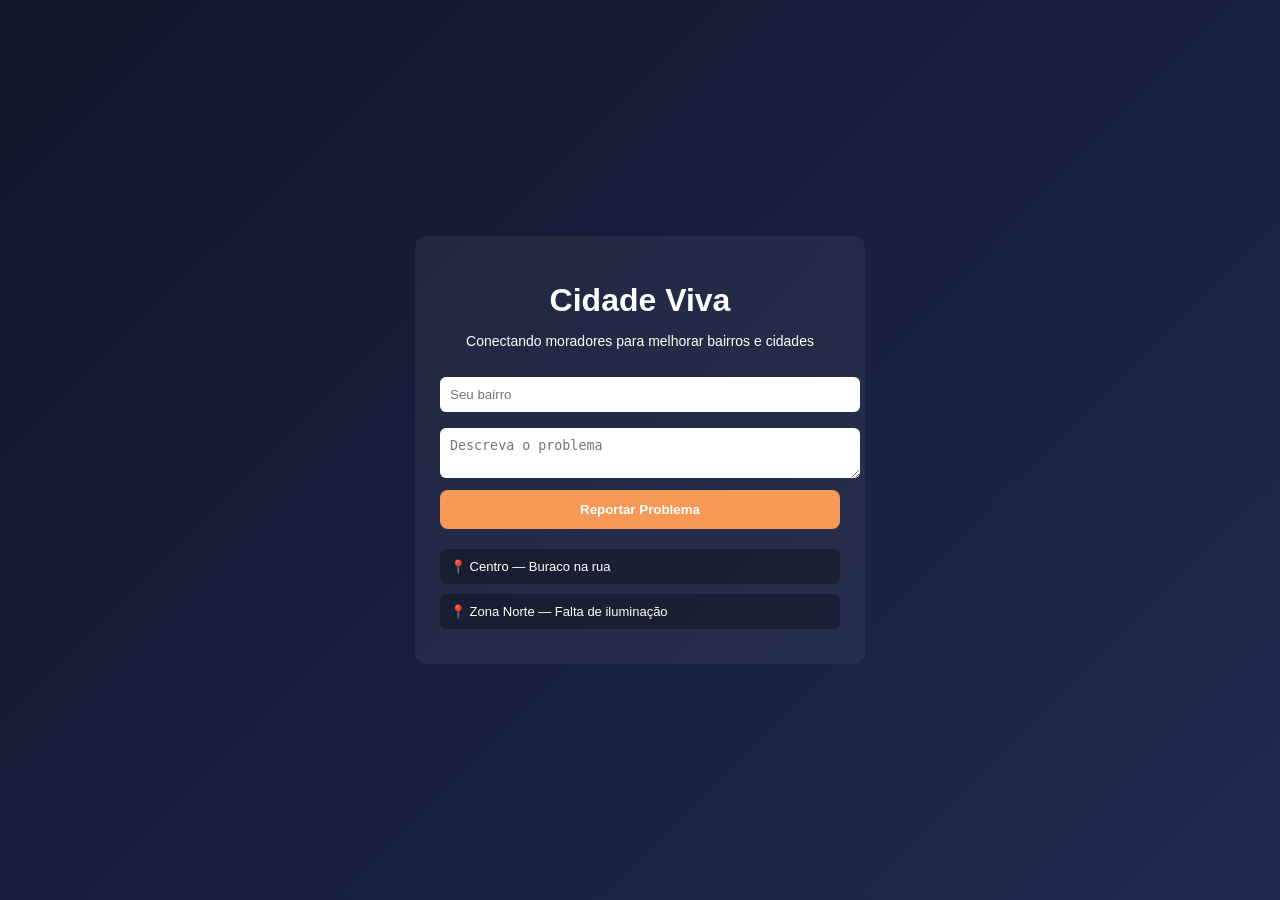
<file: src/main/resources/templates/cidadeviva.html>
<!DOCTYPE html>
<html lang="pt-br">
<head>
    <meta charset="UTF-8">
    <meta name="viewport" content="width=device-width, initial-scale=1.0">
    <title>Cidade Viva</title>

    <style>
        body {
            margin: 0;
            font-family: Arial, sans-serif;
            background: linear-gradient(135deg, #11162a, #1f2a50);
            color: white;
            display: flex;
            justify-content: center;
            align-items: center;
            height: 100vh;
        }

        .container {
            width: 400px;
            background: rgba(255,255,255,0.05);
            padding: 25px;
            border-radius: 12px;
            text-align: center;
        }

        h1 {
            margin-bottom: 5px;
        }

        p {
            font-size: 14px;
            margin-bottom: 20px;
        }

        input, textarea {
            width: 100%;
            padding: 10px;
            margin: 8px 0;
            border-radius: 6px;
            border: none;
            outline: none;
        }

        button {
            width: 100%;
            padding: 12px;
            border: none;
            border-radius: 8px;
            background: #f69957;
            color: white;
            font-weight: bold;
            cursor: pointer;
        }

        button:hover {
            background: #d87f3f;
        }

        .lista {
            margin-top: 20px;
            text-align: left;
        }

        .item {
            background: rgba(0,0,0,0.3);
            padding: 10px;
            border-radius: 6px;
            margin-bottom: 10px;
            font-size: 13px;
        }
    </style>
</head>

<body>

<div class="container">

    <h1>Cidade Viva</h1>
    <p>Conectando moradores para melhorar bairros e cidades</p>

    <!-- FORM SIMPLES -->
    <input type="text" id="bairro" placeholder="Seu bairro">
    <textarea id="problema" placeholder="Descreva o problema"></textarea>

    <button onclick="enviar()">Reportar Problema</button>

    <!-- LISTA -->
    <div class="lista" id="lista">
        <div class="item">📍 Centro — Buraco na rua</div>
        <div class="item">📍 Zona Norte — Falta de iluminação</div>
    </div>

</div>

<script>
    function enviar() {
        const bairro = document.getElementById("bairro").value;
        const problema = document.getElementById("problema").value;

        if(bairro === "" || problema === "") {
            alert("Preencha todos os campos!");
            return;
        }

        const lista = document.getElementById("lista");

        const novo = document.createElement("div");
        novo.className = "item";
        novo.innerText = "📍 " + bairro + " — " + problema;

        lista.appendChild(novo);

        // limpa campos
        document.getElementById("bairro").value = "";
        document.getElementById("problema").value = "";
    }
</script>

</body>
</html>
</file>
